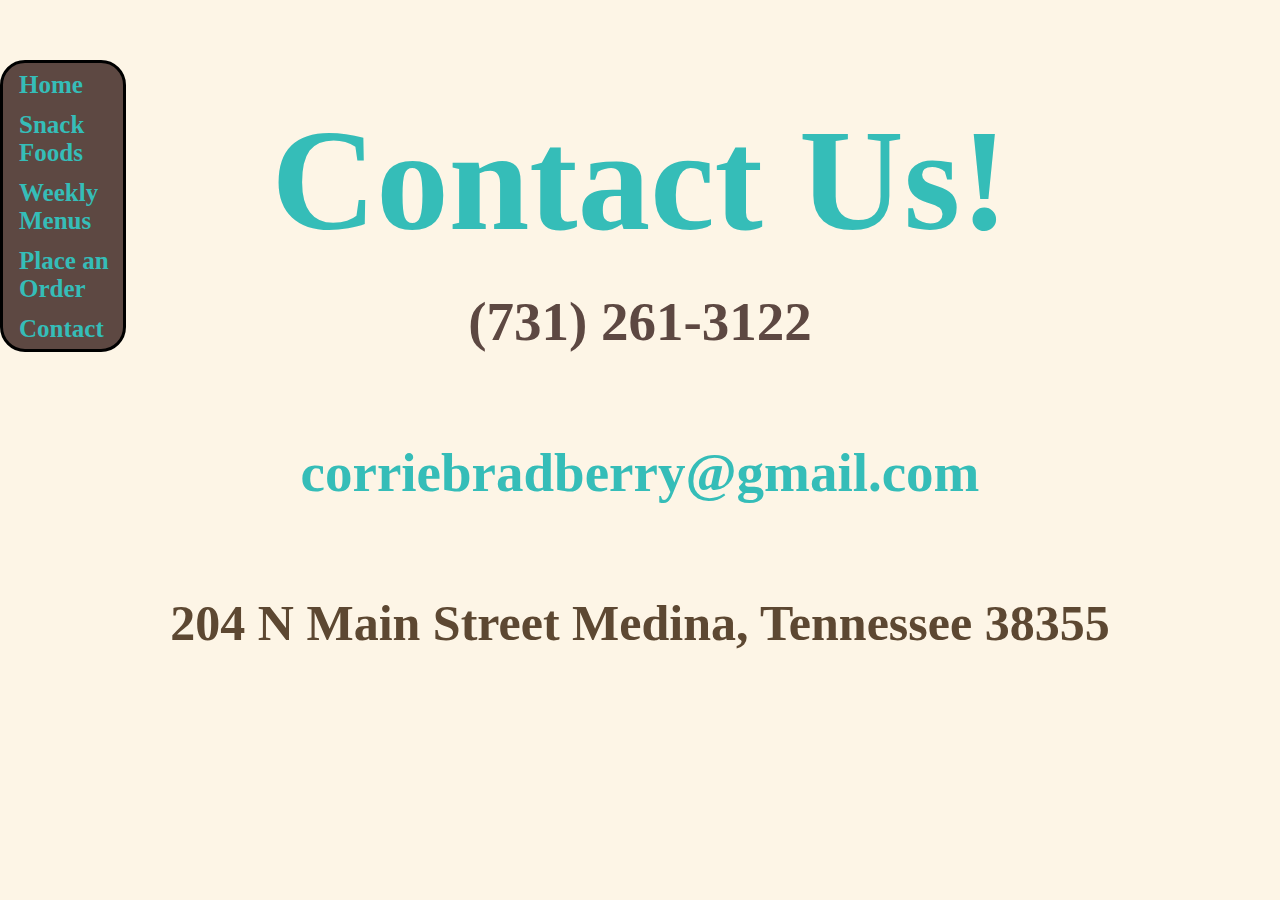
<file: contact.html>
<!DOCTYPE html>
<html lang="en">
<head>
  <meta charset="UTF-8">
  <meta name="viewport" content="width=device-width, initial-scale=1.0">
  <meta http-equiv="X-UA-Compatible" content="ie=edge">
  <title>Contact Us</title>
  <link rel="stylesheet" href="styles/contact.css">
</head>
<body>
  <h1 class="title"> Contact Us! <h1> 
    <h4 class="number"> (731) 261-3122<h4>
           <div class=navigate>
        <a href="index.html">Home</a>
        <a href="snacks.html">Snack Foods</a>
        <a href="#WeeklyMenus">Weekly Menus</a>
        <a href="order.html">Place an Order</a>
        <a href="contact.html">Contact</a>
      </div>
      <p id="email">corriebradberry@gmail.com</p>
       <a id="address"href="https://wego.here.com/directions/mix//Cocos,-204-N-Main-Street,-38355-Medina:[base64]?map=35.8044,-88.77424,15,normal&fb_locale=en_US"> <h1 id="address"> 204 N Main Street Medina, Tennessee 38355</h1> 
</body>
</html>
</file>
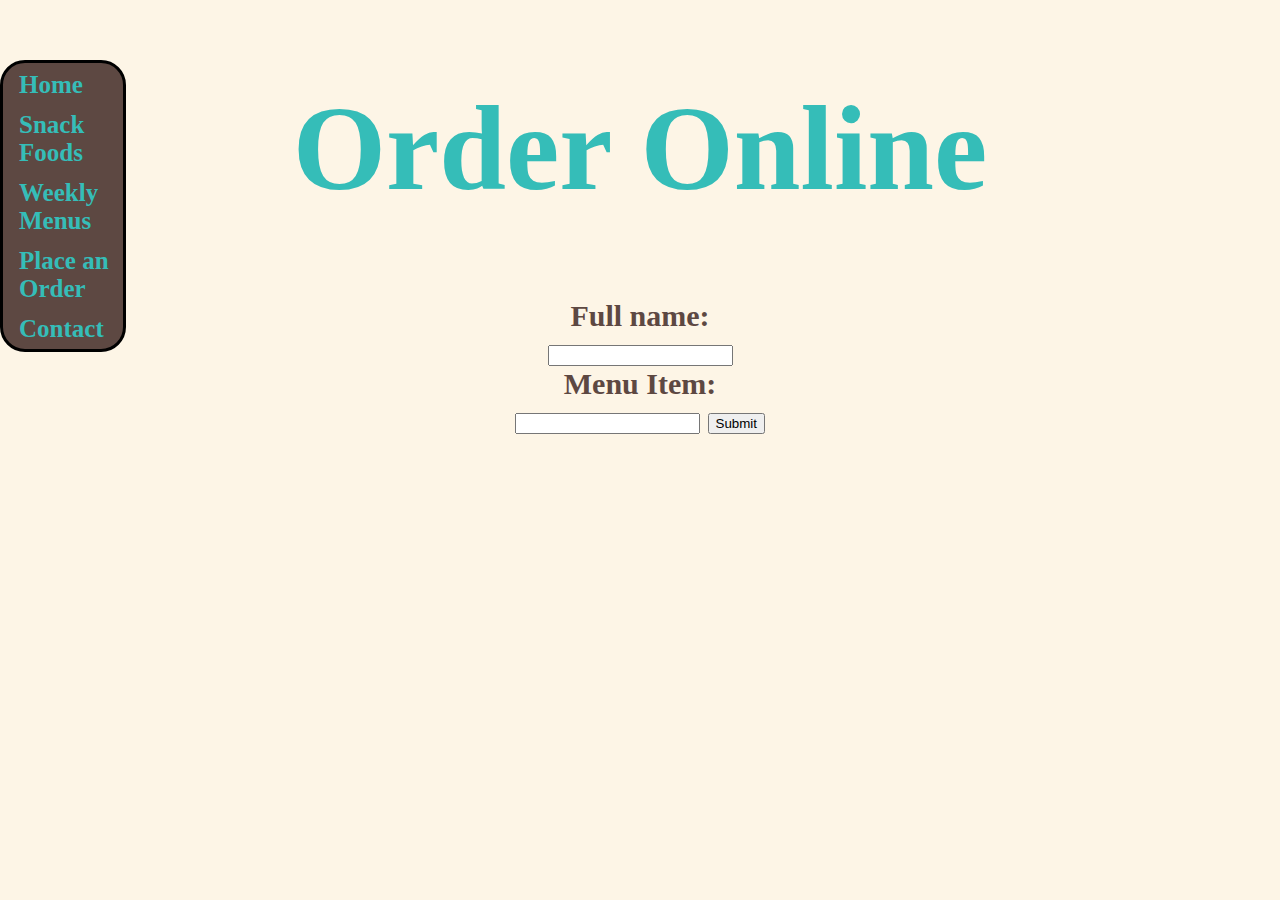
<file: order.html>
<!DOCTYPE html>
<html lang="en">
<head>
  <meta charset="UTF-8">
  <meta name="viewport" content="width=device-width, initial-scale=1.0">
  <meta http-equiv="X-UA-Compatible" content="ie=edge">
  <title>Place An Order</title>
  <link rel="stylesheet" href="styles/order.css">
</head>
<body>
  <h1 class="title">Order Online<h1>
  <div class=navigate>
        <a href="index.html">Home</a>
        <a href="snacks.html">Snack Foods</a>
        <a href="#WeeklyMenus">Weekly Menus</a>
        <a href="order.html">Place an Order</a>
        <a href="contact.html">Contact</a>
      </div>
    <form class="order">
      Full name:<br>
  <input type="text" name="name"><br>
   
      Menu Item:<br>
  <input type="text" name="Order"<br>
      <input type="submit" value="Submit">
    </form> 
  
</body>
</html>
</file>
<file: styles/contact.css>
body{
  background-color:#fdf5e6;
}


.title{
  height:100%;
  width:center;
  
  font-family:Snell Roundhand, cursive	;
  color: #35bdb8;
  text-align:center;
  font-size:145px;
  positon: fixed;
}
.number{
  text-align:center;
  color:#5d4842;
  position:relative;
  bottom:70px;
  font-family: snell roundhand, cursive;
  font-size:55px;
}
.number:hover {
  color:#35bdb8;
}
#address{
  text-align:center;
  font-family: snell roundhand, cursive;
  font-size:50px;
  color:#5d4832;
  position:relative;
  bottom: 10px;
  text-decoration:none;
}

#email{
  text-align:center;
  font-family: snell roundhand,cursive;
  font-size: 55px;
  color:#35bdb8;
  position:relative;
  bottom:55px
}
.navigate{
  height:;
  width: 120px;
  position: fixed;
  z-index:1 ;
  top:60px;
  left:0 ;
  background-color: #5d4842;
  oveflow-x: hidden;   ;
  padding-top: 2px;
  border:3px solid;
  border-radius:25px
}
.navigate a{
  padding: 6px 8px 6px 16px;
  text-decoration: none;
  font-family: Snell Roundhand, cursive;
  font-size: 25px;
  color: #35bdb8;
  display: block;
}
.navigate a:hover {
  color: #fdf5e6;
}
</file>
<file: styles/order.css>
body{
  background-color:#fdf5e6;
}

.title{
   height:100%;
  width:center;
  font-family:Snell roundhand, cursive;
  color: #35bdb8;
  text-align:center;
  font-size:120px;
  positon: fixed;
}

.navigate{
  height: 100pxpx;
  width: 120px;
  position: fixed;
  z-index:1 ;
  top: 60px;
  left: 0;
  background-color: #5d4842;
  oveflow-x: hidden;
  padding-top: 2px;
  border-radius:25px;
  border:3px solid;
}
.navigate a{
  padding: 6px 8px 6px 16px;
  text-decoration: none;
  font-family: Snell Roundhand, cursive;
  font-size: 25px;
  color: #35bdb8;
  display: block;
}
.navigate a:hover {
  color: #fdf5e6;
}
.order {
  color:#5d4842;
  font-family: Snell Roundhand, cursive;
  font-size: 30px;
  text-align: center;
  
}
</file>
